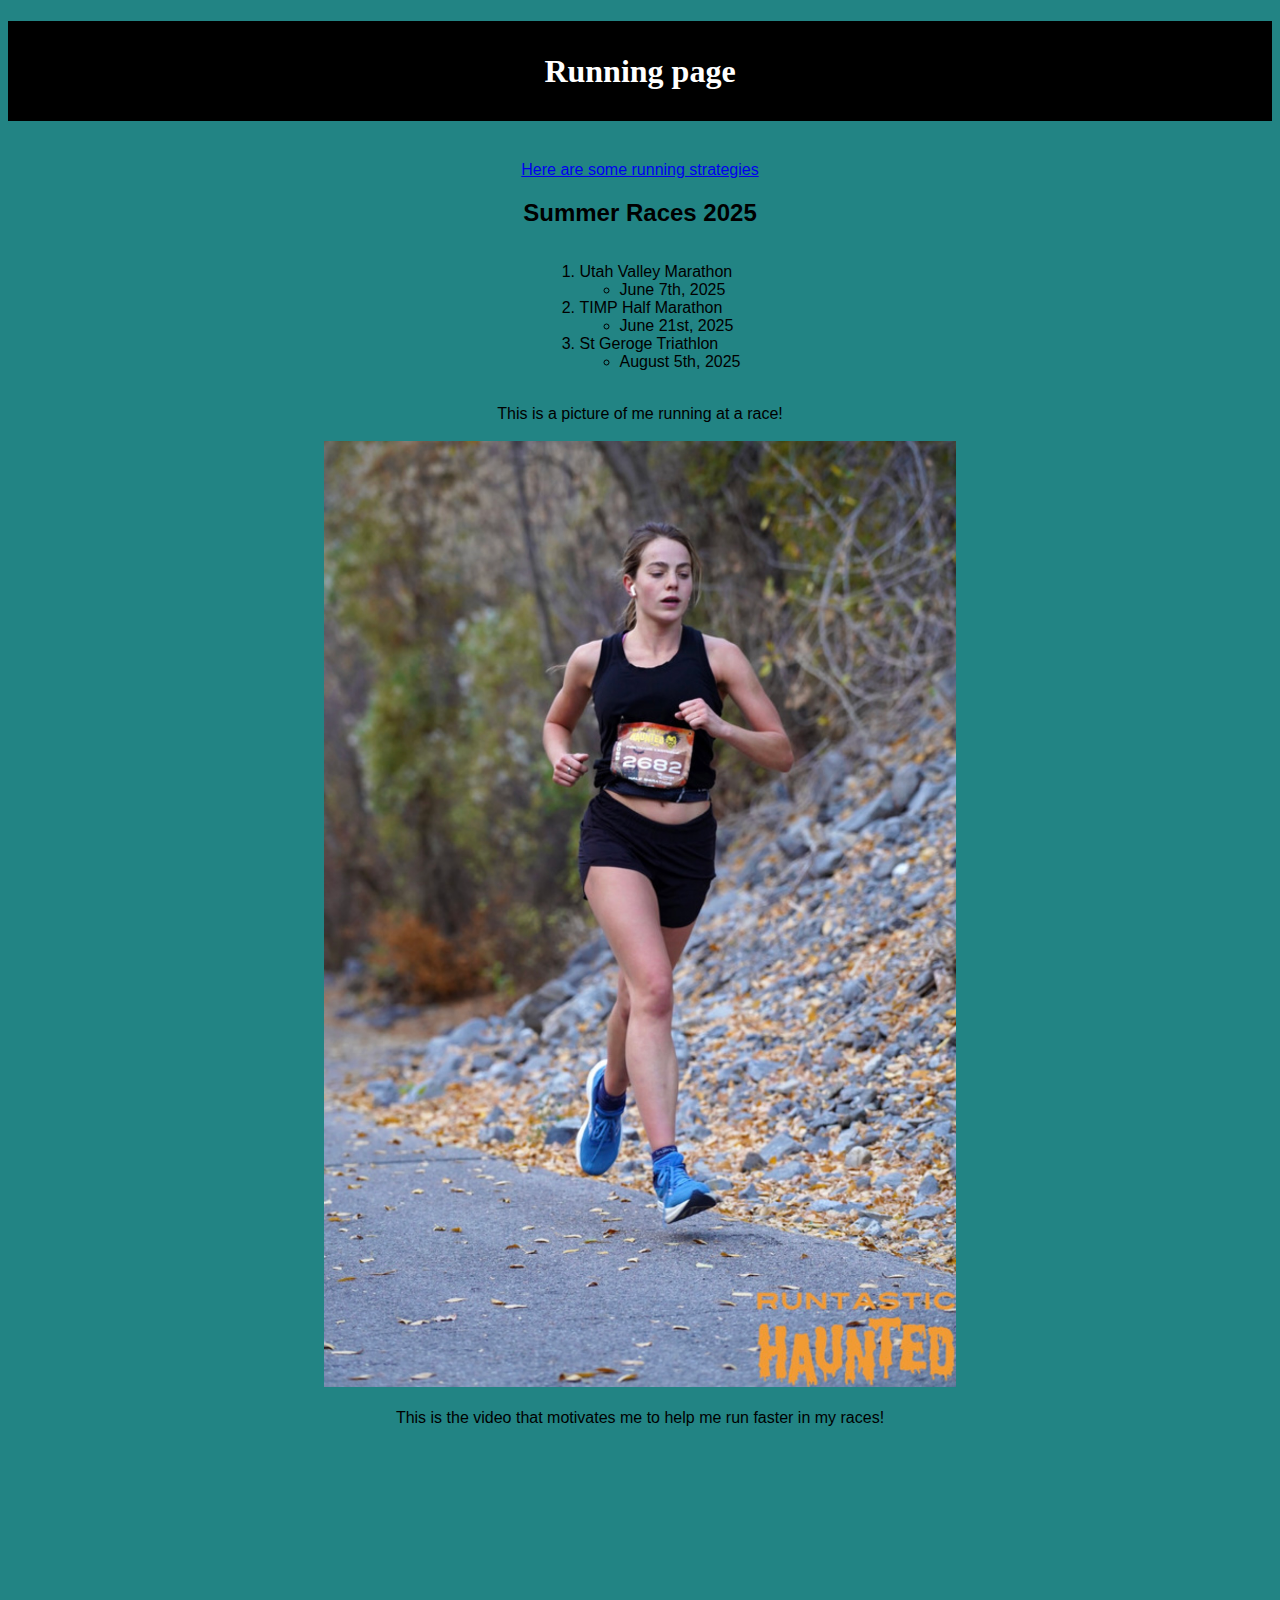
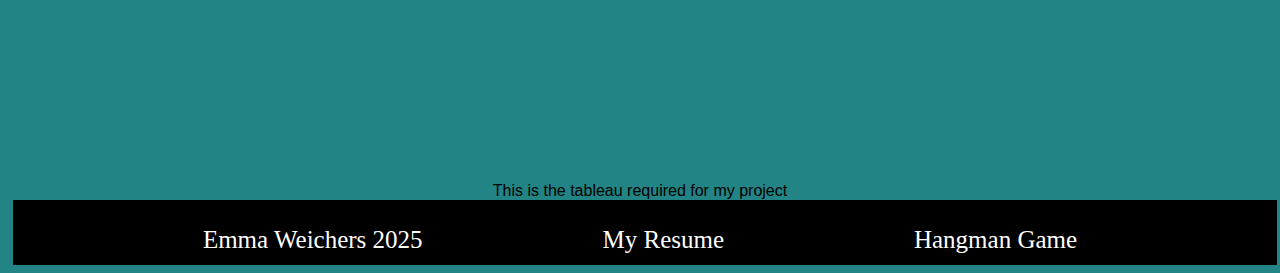
<file: scratch.html>
<!DOCTYPE html>
<html lang="en">
<head>
    <meta charset="UTF-8">
    <meta name="viewport" content="width=device-width, initial-scale=1.0">
    <title>Running Races</title>
    <link href="css/scratch2.css" rel = "stylesheet" > 
</head>
<body>
    <div class = "header"> <h1> Running page </h1>  

    </div>
    <div class = "main"> 
        <br>
        <a href = "#strat"> Here are some running strategies </a>
        <h2> Summer Races 2025 </h2> 
        <ol> 
            <li> Utah Valley Marathon </li> 
                <ul> 
                    <li> June 7th, 2025 </li>
                    </ul>
            <li> TIMP Half Marathon </li>
                <ul>
                    <li> June 21st, 2025</li>
                </ul>
            <li> St Geroge Triathlon</li>
            <ul> 
                <li> August 5th, 2025 </li>
            </ul>
        </ol>
       <br> <br>
        This is a picture of me running at a race! 
        <br> <br> 
        <img src="assets/img/IMG_5547.jpg" alt="">

        <div id = "strat"> 
     <br>
        This is the video that motivates me to help me run faster in my races!
        <br> <br> 
        <iframe width="560" height="315" src="https://www.youtube.com/embed/w2ElWvS2b0c?si=xTwVUMDjvMyiq5zg&amp;controls=0" title="YouTube video player" frameborder="0" allow="accelerometer; autoplay; clipboard-write; encrypted-media; gyroscope; picture-in-picture; web-share" referrerpolicy="strict-origin-when-cross-origin" allowfullscreen></iframe>
        </div>
       <br>
        This is the tableau required for my project 
    <br>
        <div class='tableauPlaceholder' id='viz1744830337628' style='position: relative'><noscript><a href='#'><img alt='Sheet 2 - 22 July 2020 ' src='https:&#47;&#47;public.tableau.com&#47;static&#47;images&#47;Ru&#47;RunningCharts&#47;Sheet2&#47;1_rss.png' style='border: none' /></a></noscript><object class='tableauViz'  style='display:none;'><param name='host_url' value='https%3A%2F%2Fpublic.tableau.com%2F' /> <param name='embed_code_version' value='3' /> <param name='site_root' value='' /><param name='name' value='RunningCharts&#47;Sheet2' /><param name='tabs' value='no' /><param name='toolbar' value='yes' /><param name='static_image' value='https:&#47;&#47;public.tableau.com&#47;static&#47;images&#47;Ru&#47;RunningCharts&#47;Sheet2&#47;1.png' /> <param name='animate_transition' value='yes' /><param name='display_static_image' value='yes' /><param name='display_spinner' value='yes' /><param name='display_overlay' value='yes' /><param name='display_count' value='yes' /><param name='language' value='en-US' /></object></div>                <script type='text/javascript'>                    var divElement = document.getElementById('viz1744830337628');                    var vizElement = divElement.getElementsByTagName('object')[0];                    vizElement.style.width='100%';vizElement.style.height=(divElement.offsetWidth*0.75)+'px';                    var scriptElement = document.createElement('script');                    scriptElement.src = 'https://public.tableau.com/javascripts/api/viz_v1.js';                    vizElement.parentNode.insertBefore(scriptElement, vizElement);                </script>
    </div>
    <div class = "footer" > Emma Weichers 2025 
        <a href = "index.html" > My Resume</a>
        <a href = "webapp.html" > Hangman Game</a>
    </div> 

</body>


</html>
</file>
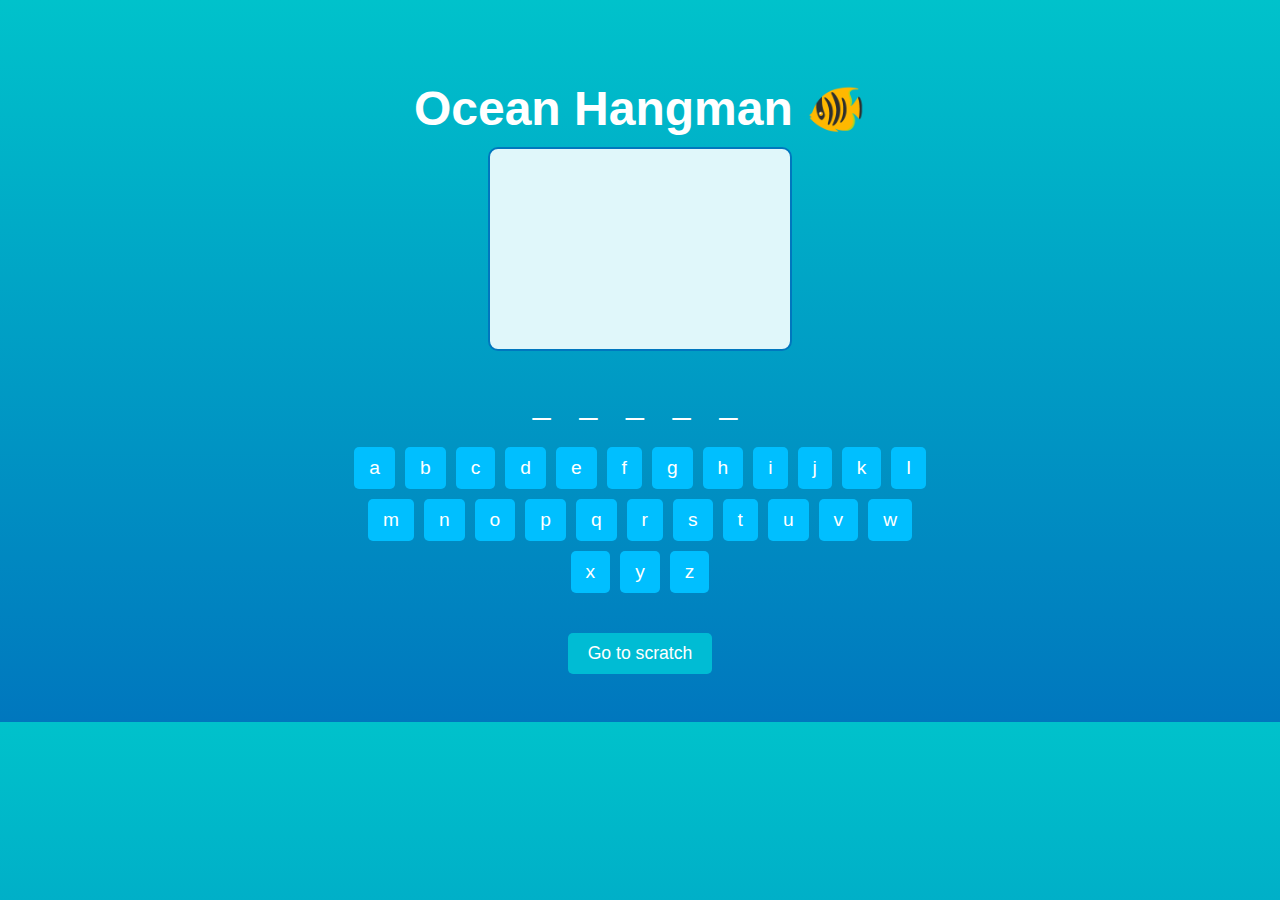
<file: webapp.html>
<!DOCTYPE html>
<html lang="en">
<head>
  <meta charset="UTF-8" />
  <meta name="viewport" content="width=device-width, initial-scale=1.0"/>
  <title>Ocean Hangman - Build a Fish</title>
  <style>
    body {
      font-family: 'Segoe UI', sans-serif;
      background: linear-gradient(to top, #0077be, #00c2cb);
      color: white;
      text-align: center;
      padding: 40px;
    }

    h1 {
      font-size: 3em;
      margin-bottom: 10px;
    }

    #canvasContainer {
      margin: 0 auto 30px;
    }

    canvas {
      background-color: #e0f7fa;
      border: 2px solid #0077be;
      border-radius: 10px;
    }

    #wordDisplay {
      font-size: 2em;
      letter-spacing: 10px;
      margin: 20px 0;
    }

    #letters {
      display: flex;
      flex-wrap: wrap;
      justify-content: center;
      max-width: 600px;
      margin: auto;
    }

    .letter-btn {
      background: #00bfff;
      border: none;
      margin: 5px;
      padding: 10px 15px;
      font-size: 1.2em;
      color: white;
      border-radius: 5px;
      cursor: pointer;
      transition: background 0.3s;
    }

    .letter-btn:disabled {
      background: #004f6e;
      cursor: not-allowed;
    }

    #message {
      font-size: 1.8em;
      margin-top: 20px;
      font-weight: bold;
    }

    #restartBtn {
      margin-top: 20px;
      padding: 10px 20px;
      font-size: 1.2em;
      background-color: #1e90ff;
      color: white;
      border: none;
      border-radius: 5px;
      display: none;
    }
    .link-button {
  display: inline-block;
  margin-top: 15px;
  padding: 10px 20px;
  font-size: 1.1em;
  background-color: #00bcd4;
  color: white;
  border: none;
  border-radius: 5px;
  text-decoration: none;
  cursor: pointer;
  transition: background 0.3s;
}

.link-button:hover {
  background-color: #008c9e;
}


  </style>
</head>
<body>
  <h1>Ocean Hangman 🐠</h1>
  <div id="canvasContainer">
    <canvas id="fishCanvas" width="300" height="200"></canvas>
  </div>
  <div id="wordDisplay"></div>
  <div id="letters"></div>
  <div id="message"></div>
  <button id="restartBtn" onclick="startGame()">Play Again</button>
  <a href="scratch.html" target="_blank" class="link-button">Go to scratch</a>


  <script>
    const wordList = ['dolphin', 'coral', 'octopus', 'whale', 'seashell', 'seahorse', 'starfish', 'ocean', 'shark'];

    const maxWrongGuesses = 7;
    let selectedWord, guessedLetters, wrongGuesses;

    const wordDisplay = document.getElementById('wordDisplay');
    const lettersContainer = document.getElementById('letters');
    const messageDisplay = document.getElementById('message');
    const restartBtn = document.getElementById('restartBtn');
    const canvas = document.getElementById('fishCanvas');
    const ctx = canvas.getContext('2d');

    function startGame() {
      selectedWord = wordList[Math.floor(Math.random() * wordList.length)];
      guessedLetters = [];
      wrongGuesses = 0;
      messageDisplay.textContent = '';
      restartBtn.style.display = 'none';
      updateWordDisplay();
      createLetterButtons();
      clearCanvas();
    }

    function updateWordDisplay() {
      wordDisplay.textContent = selectedWord
        .split('')
        .map(letter => guessedLetters.includes(letter) ? letter : '_')
        .join(' ');
    }

    function createLetterButtons() {
      lettersContainer.innerHTML = '';
      for (let i = 65; i <= 90; i++) {
        const letter = String.fromCharCode(i).toLowerCase();
        const btn = document.createElement('button');
        btn.textContent = letter;
        btn.className = 'letter-btn';
        btn.onclick = () => handleGuess(letter, btn);
        lettersContainer.appendChild(btn);
      }
    }

    function handleGuess(letter, button) {
      button.disabled = true;
      if (selectedWord.includes(letter)) {
        guessedLetters.push(letter);
        updateWordDisplay();
        checkWin();
      } else {
        wrongGuesses++;
        drawFishPart(wrongGuesses);
        checkLose();
      }
    }

    function checkWin() {
      const wordGuessed = selectedWord.split('').every(letter => guessedLetters.includes(letter));
      if (wordGuessed) {
        messageDisplay.textContent = '🎉 You saved the fish! 🌊';
        endGame();
      }
    }

    function checkLose() {
      if (wrongGuesses >= maxWrongGuesses) {
        messageDisplay.textContent = `🐟 The fish is complete! The word was "${selectedWord}"`;
        endGame();
      }
    }

    function endGame() {
      document.querySelectorAll('.letter-btn').forEach(btn => btn.disabled = true);
      restartBtn.style.display = 'inline-block';
    }

    function clearCanvas() {
      ctx.clearRect(0, 0, canvas.width, canvas.height);
    }

    function drawFishPart(stage) {
      ctx.lineWidth = 2;
      ctx.strokeStyle = '#004d40';
      ctx.fillStyle = '#4dd0e1';

      switch(stage) {
        case 1: // Head
          ctx.beginPath();
          ctx.arc(80, 100, 30, 0, Math.PI * 2);
          ctx.fill();
          break;
        case 2: // Body
          ctx.beginPath();
          ctx.ellipse(150, 100, 50, 30, 0, 0, Math.PI * 2);
          ctx.fill();
          break;
        case 3: // Tail
          ctx.beginPath();
          ctx.moveTo(200, 85);
          ctx.lineTo(240, 70);
          ctx.lineTo(240, 130);
          ctx.lineTo(200, 115);
          ctx.closePath();
          ctx.fillStyle = '#26c6da';
          ctx.fill();
          break;
        case 4: // Top Fin
          ctx.beginPath();
          ctx.moveTo(120, 70);
          ctx.lineTo(130, 40);
          ctx.lineTo(140, 70);
          ctx.closePath();
          ctx.fillStyle = '#00acc1';
          ctx.fill();
          break;
        case 5: // Bottom Fin
          ctx.beginPath();
          ctx.moveTo(130, 130);
          ctx.lineTo(140, 160);
          ctx.lineTo(150, 130);
          ctx.closePath();
          ctx.fill();
          break;
        case 6: // Eye
          ctx.beginPath();
          ctx.arc(70, 90, 5, 0, Math.PI * 2);
          ctx.fillStyle = 'white';
          ctx.fill();
          ctx.beginPath();
          ctx.arc(70, 90, 2, 0, Math.PI * 2);
          ctx.fillStyle = 'black';
          ctx.fill();
          break;
        case 7: // Mouth
          ctx.beginPath();
          ctx.arc(65, 110, 7, 0, Math.PI);
          ctx.stroke();
          break;
      }
    }

    startGame();
  </script>
</body>
</html>
</file>
<file: css/scratch2.css>
ol,ul {
    display: inline-block;
    text-align: left;
}

body{
    background-color: rgb(34, 132, 132);  
}

.main {
    background-color: rgb(34, 132, 132);  
    font-family :Arial, Helvetica, sans-serif; 
    text-align: center;
    /* padding: 10px;
    border : 5px solid white;
    margin: 20px;   */
   }

img { 
    width: 50%;

}

.header { 
    color: white;
    font-family: Georgia, 'Times New Roman', Times, serif;
    height: 100 px;
    background-color: black;
    line-height: 100px;
    text-align: center ;

}


.footer {
    height: 50px;
    font-size: 25px;
    padding-top: 15px;
    padding-left: 20px; /* More space on the left */
    padding-right: 20px; /* More space on the right */
    background-color: black;
    color: white;
    bottom: 0;
    right: 5px;
    left: 5px;
    position: relative;
    display: flex; /* Enable flexbox */
    justify-content: space-evenly; /* Distribute space evenly between items but closer to each other */
    align-items: center; /* Vertically center the items */
}

.footer a {
    margin: 0 10px; /* Adjust margin between the links and the text */

        color: white; /* Ensure the links are always white */
        text-decoration: none; /* Optional: Removes the underline from links */
        margin: 0 10px; /* Adjust margin between the links and the text */
    
}
.footer a:link,
.footer a:visited,
.footer a:active,
.footer a:hover { 
    color: white; /* Always keep the links white */
}
</file>
